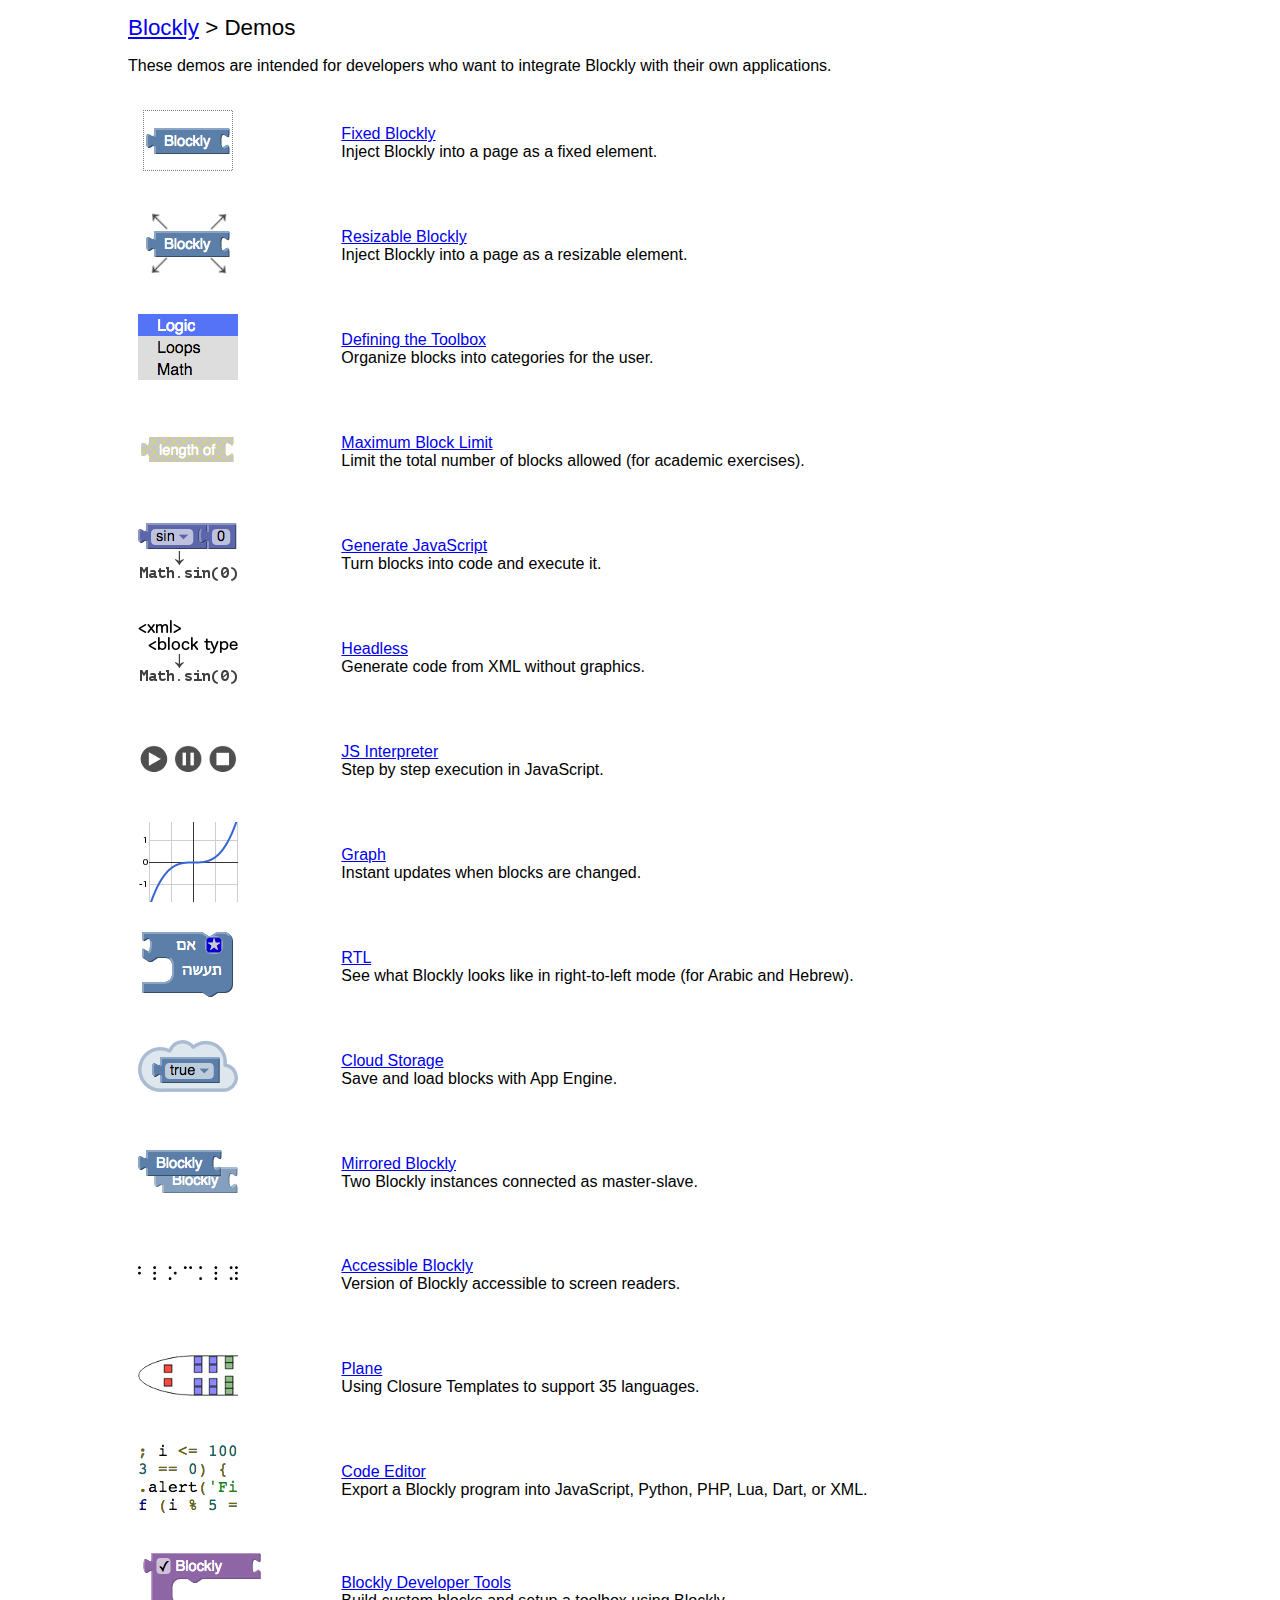
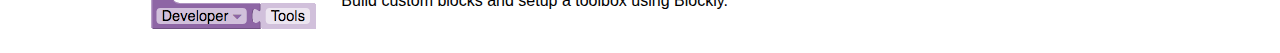
<file: blockly/demos/index.html>
<!DOCTYPE html>
<html>
<head>
  <meta charset="utf-8">
  <title>Blockly Demos</title>
  <style>
    body {
      margin: 0 10%;
      background-color: #fff;
      font-family: sans-serif;
    }
    h1 {
      font-weight: normal;
      font-size: 140%;
    }
    td {
      padding: 1ex;
    }
    img {
      border: none;
    }
  </style>
</head>
<body>
  <h1><a href="https://developers.google.com/blockly/">Blockly</a> &gt; Demos</h1>

  <p>These demos are intended for developers who want to integrate Blockly with
  their own applications.</p>

  <table>
    <tr>
      <td>
        <a href="fixed/index.html">
          <img src="fixed/icon.png" height=80 width=100>
        </a>
      </td>
      <td>
        <div><a href="fixed/index.html">Fixed Blockly</a></div>
        <div>Inject Blockly into a page as a fixed element.</div>
      </td>
    </tr>

    <tr>
      <td>
        <a href="resizable/index.html">
          <img src="resizable/icon.png" height=80 width=100>
        </a>
      </td>
      <td>
        <div><a href="resizable/index.html">Resizable Blockly</a></div>
        <div>Inject Blockly into a page as a resizable element.</div>
      </td>
    </tr>

    <tr>
      <td>
        <a href="toolbox/index.html">
          <img src="toolbox/icon.png" height=80 width=100>
        </a>
      </td>
      <td>
        <div><a href="toolbox/index.html">Defining the Toolbox</a></div>
        <div>Organize blocks into categories for the user.</div>
      </td>
    </tr>

    <tr>
      <td>
        <a href="maxBlocks/index.html">
          <img src="maxBlocks/icon.png" height=80 width=100>
        </a>
      </td>
      <td>
        <div><a href="maxBlocks/index.html">Maximum Block Limit</a></div>
        <div>Limit the total number of blocks allowed (for academic exercises).</div>
      </td>
    </tr>

    <tr>
      <td>
        <a href="generator/index.html">
          <img src="generator/icon.png" height=80 width=100>
        </a>
      </td>
      <td>
        <div><a href="generator/index.html">Generate JavaScript</a></div>
        <div>Turn blocks into code and execute it.</div>
      </td>
    </tr>

    <tr>
      <td>
        <a href="headless/index.html">
          <img src="headless/icon.png" height=80 width=100>
        </a>
      </td>
      <td>
        <div><a href="headless/index.html">Headless</a></div>
        <div>Generate code from XML without graphics.</div>
      </td>
    </tr>

    <tr>
      <td>
        <a href="interpreter/index.html">
          <img src="interpreter/icon.png" height=80 width=100>
        </a>
      </td>
      <td>
        <div><a href="interpreter/index.html">JS Interpreter</a></div>
        <div>Step by step execution in JavaScript.</div>
      </td>
    </tr>

    <tr>
      <td>
        <a href="graph/index.html">
          <img src="graph/icon.png" height=80 width=100>
        </a>
      </td>
      <td>
        <div><a href="graph/index.html">Graph</a></div>
        <div>Instant updates when blocks are changed.</div>
      </td>
    </tr>

    <tr>
      <td>
        <a href="rtl/index.html">
          <img src="rtl/icon.png" height=80 width=100>
        </a>
      </td>
      <td>
        <div><a href="rtl/index.html">RTL</a></div>
        <div>See what Blockly looks like in right-to-left mode (for Arabic and Hebrew).</div>
      </td>
    </tr>

    <tr>
      <td>
        <a href="storage/index.html">
          <img src="storage/icon.png" height=80 width=100>
        </a>
      </td>
      <td>
        <div><a href="storage/index.html">Cloud Storage</a></div>
        <div>Save and load blocks with App Engine.</div>
      </td>
    </tr>

    <tr>
      <td>
        <a href="mirror/index.html">
          <img src="mirror/icon.png" height=80 width=100>
        </a>
      </td>
      <td>
        <div><a href="mirror/index.html">Mirrored Blockly</a></div>
        <div>Two Blockly instances connected as master-slave.</div>
      </td>
    </tr>

    <tr>
      <td>
        <a href="accessible/index.html">
          <img src="accessible/icon.png" height=80 width=100>
        </a>
      </td>
      <td>
        <div><a href="accessible/index.html">Accessible Blockly</a></div>
        <div>Version of Blockly accessible to screen readers.</div>
      </td>
    </tr>

    <tr>
      <td>
        <a href="plane/index.html">
          <img src="plane/icon.png" height=80 width=100>
        </a>
      </td>
      <td>
        <div><a href="plane/index.html">Plane</a></div>
        <div>Using Closure Templates to support 35 languages.</div>
      </td>
    </tr>

    <tr>
      <td>
        <a href="code/index.html">
          <img src="code/icon.png" height=80 width=100>
        </a>
      </td>
      <td>
        <div><a href="code/index.html">Code Editor</a></div>
        <div>Export a Blockly program into JavaScript, Python, PHP, Lua, Dart, or XML.</div>
      </td>
    </tr>

    <tr>
      <td>
        <a href="blockfactory/index.html">
          <img src="blockfactory/devtools.png" height=96 width=184>
        </a>
      </td>
      <td>
        <div><a href="blockfactory/index.html">Blockly Developer Tools</a></div>
        <div>Build custom blocks and setup a toolbox using Blockly.</div>
      </td>
    </tr>
  </table>
</body>
</html>
</file>
